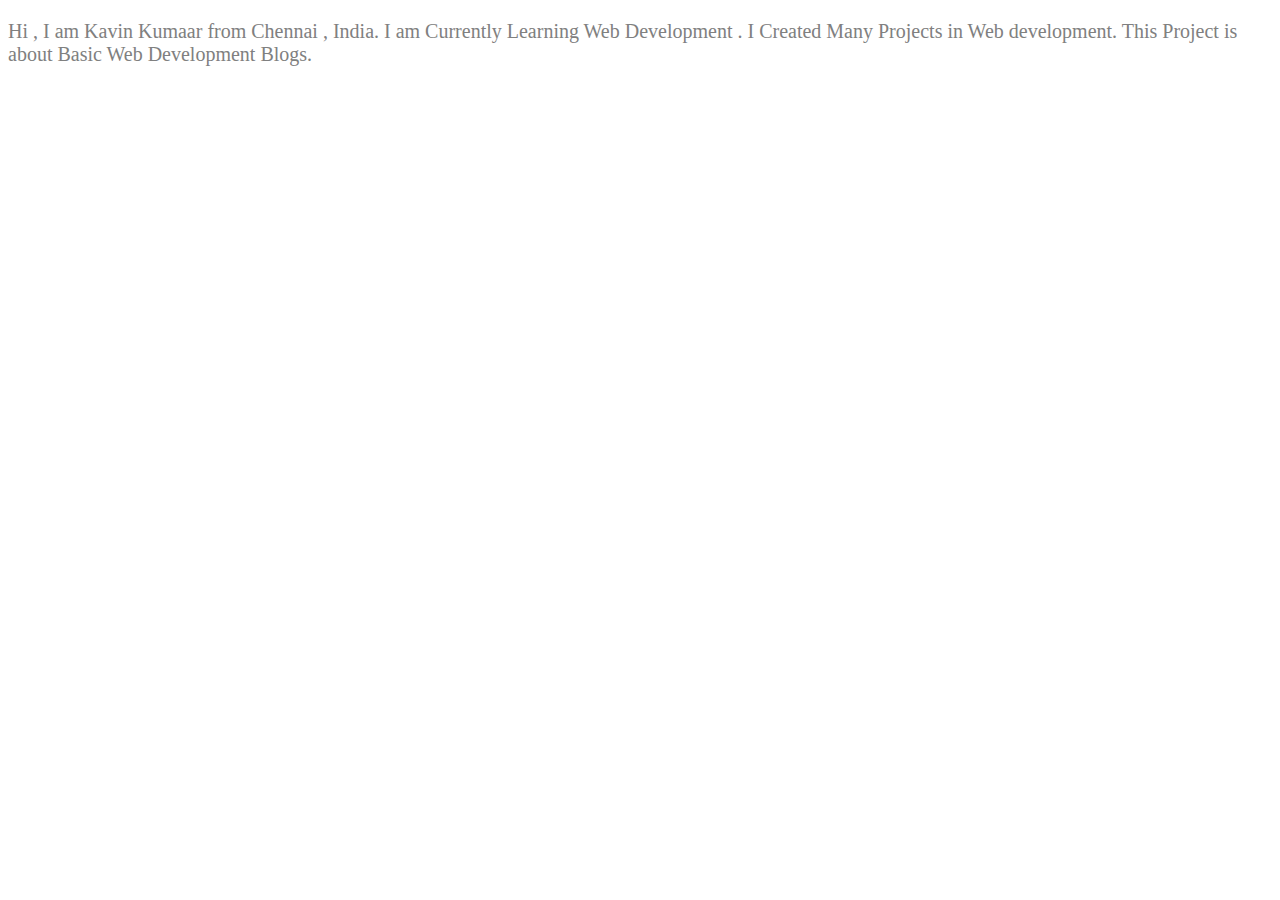
<file: aboutus.html>
<!DOCTYPE html>
<html lang="en">
<head>
    <meta charset="UTF-8">
    <meta http-equiv="X-UA-Compatible" content="IE=edge">
    <meta name="viewport" content="width=device-width, initial-scale=1.0">
    <link href="https://cdn.jsdelivr.net/npm/bootstrap@5.2.0/dist/css/bootstrap.min.css" rel="stylesheet" integrity="sha384-gH2yIJqKdNHPEq0n4Mqa/HGKIhSkIHeL5AyhkYV8i59U5AR6csBvApHHNl/vI1Bx" crossorigin="anonymous">
    <title>Aboutus</title>
    <style>
        p{
            color: gray;
            font-size: 20px;
            font-weight: 500;
            font-style:initial;
        }
    </style>
</head>

<body>
    

    <p> Hi , I am Kavin Kumaar from Chennai , India. I am Currently Learning Web Development . I Created Many Projects in Web development. This Project  is about Basic Web Development Blogs.
    </p>
       
    
    
    
    <script src="https://cdn.jsdelivr.net/npm/bootstrap@5.2.0/dist/js/bootstrap.bundle.min.js" integrity="sha384-A3rJD856KowSb7dwlZdYEkO39Gagi7vIsF0jrRAoQmDKKtQBHUuLZ9AsSv4jD4Xa" crossorigin="anonymous"></script>
       
</body>
</html>
</file>
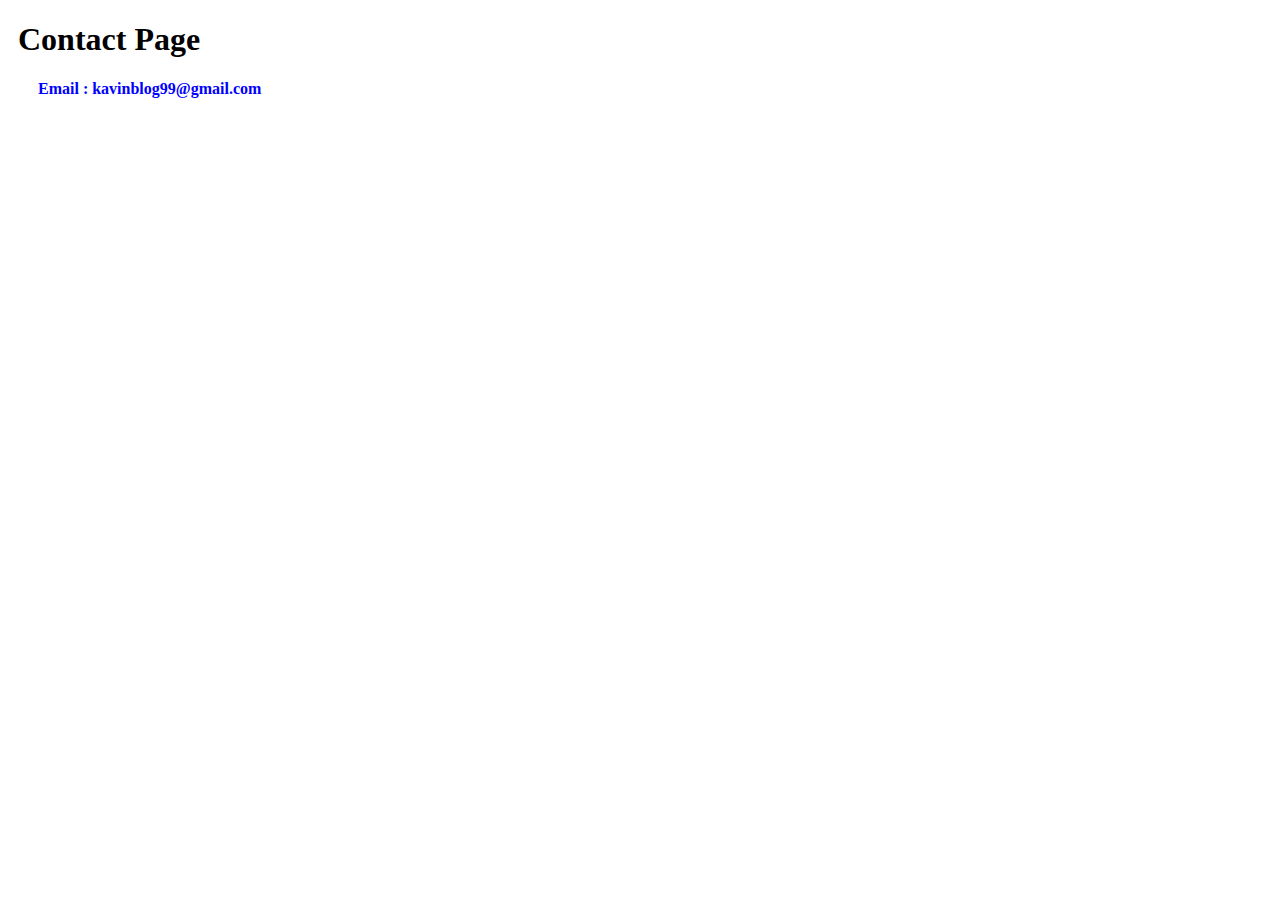
<file: contactus.html>
<!DOCTYPE html>
<html lang="en">
<head>
    <meta charset="UTF-8">
    <meta http-equiv="X-UA-Compatible" content="IE=edge">
    <meta name="viewport" content="width=device-width, initial-scale=1.0">
    <title>Document</title>
    <style>
        h1{
            margin-left: 10px;
        }
        h4{
            color: blue;
            margin-left: 30px;
        }
    </style>
</head>
<body>
    <h1>Contact Page</h1>
    <h4>Email : kavinblog99@gmail.com</h4>
    
</body>
</html>
</file>
